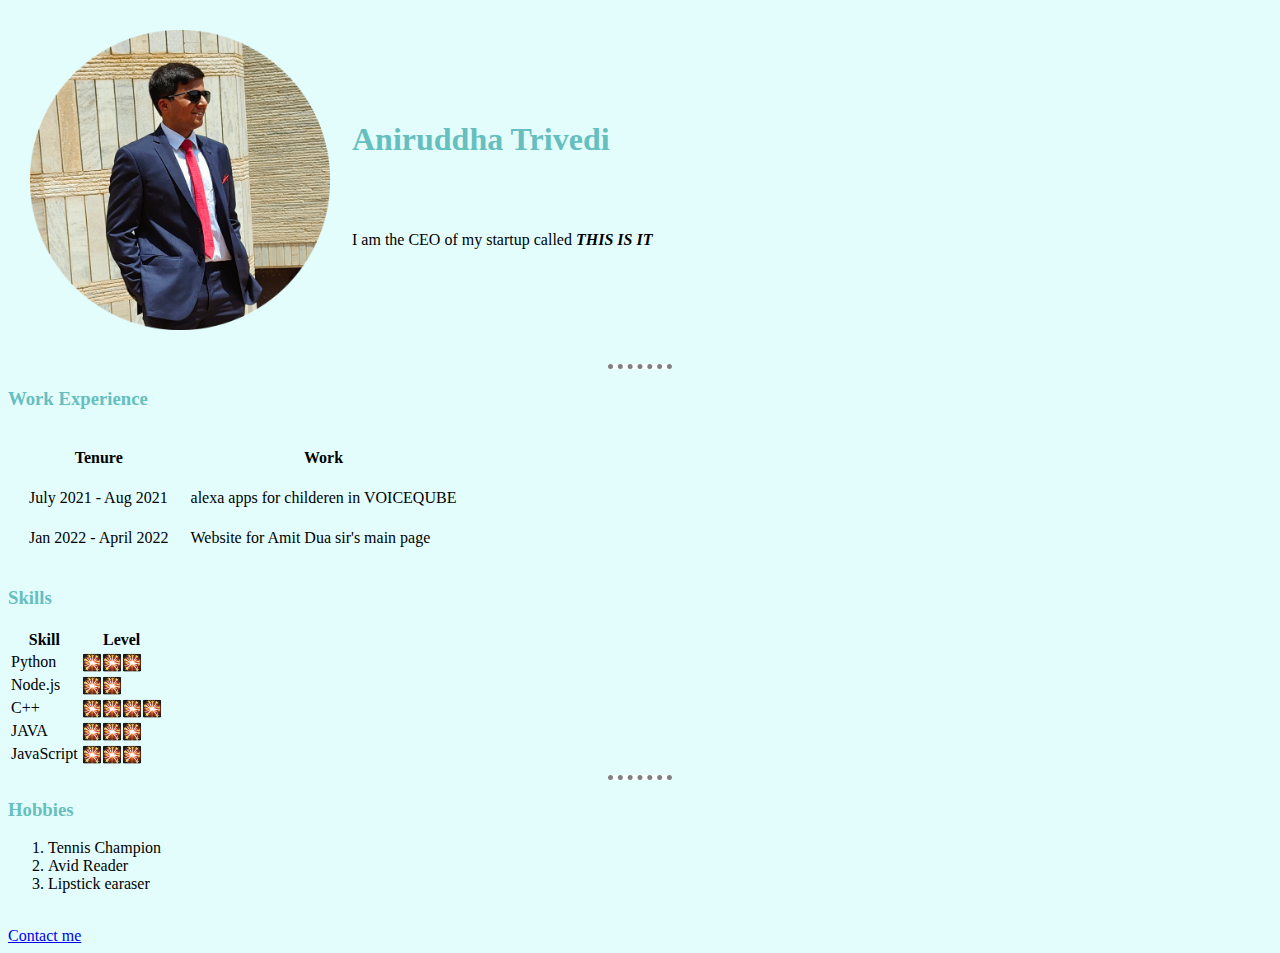
<file: index.html>
<!DOCTYPE html>
<!--[if lt IE 7]>      <html class="no-js lt-ie9 lt-ie8 lt-ie7"> <![endif]-->
<!--[if IE 7]>         <html class="no-js lt-ie9 lt-ie8"> <![endif]-->
<!--[if IE 8]>         <html class="no-js lt-ie9"> <![endif]-->
<!--[if gt IE 8]>      <html class="no-js"> <!--<![endif]-->
<html>
    <head>
        <meta charset="utf-8">
        <meta http-equiv="X-UA-Compatible" content="IE=edge">
        <title>Aniruddha's Personal Site</title>
        <!-- <style>
            body {
                background-color: #C2DED1;
                text-align: center;
                
            }
            table{
                text-align: center;
                margin: auto;
            }
            hr
            {
                background-color :black;
                border-style: dotted none none none;
                width: 50%;
            }    
            ol
            { 
                margin: auto;
                list-style-position: inside;
            }
        </style> -->
        <link rel="stylesheet" href="styles.css">
        <meta name="description" content="">
        <meta name="viewport" content="width=device-width, initial-scale=1">
        <link rel="stylesheet" href="">
    </head>
    <body>
        <!--[if lt IE 7]>
            <p class="browsehappy">You are using an <strong>outdated</strong> browser. Please <a href="#">upgrade your browser</a> to improve your experience.</p>
        <![endif]-->
       
        <table cellspacing="20" class="IntroTable">
            <tr>
                <td> <img src="sideProfile-Circle.png" width="300" height = "300"></td>
                <td>
                    <h1> Aniruddha Trivedi</h1>
                    <br><br>
                    <p>I am the CEO of my startup called <em><strong>THIS IS IT</strong> </em></p>
                </td>
            </tr>
            
        </table>
        <hr>
        <h3>Work Experience </h3> 
        <table cellspacing ="20">
           <thead>
            <tr>
               <th>Tenure</th>
               <th>Work</th>
            </tr>
            
           </thead>
           <tbody>
               <tr>
                   <td>July 2021 - Aug 2021</td>
                   <td>alexa apps for childeren in VOICEQUBE</td>
               </tr>
               <tr>
                   <td>Jan 2022 - April 2022</td>
                   <td>Website for Amit Dua sir's main page</td>
               </tr>
           </tbody>
       </table>
       <h3>Skills </h3> 
       <table>
           <thead>
              <th>Skill</th>
              <th>Level</th>
           </thead>
           <tbody>
               <tr>
                  <td>Python</td>
                  <td>🎇🎇🎇</td>
                </tr>
                <tr><td>Node.js</td>
                    <td>🎇🎇</td> 
                </tr>
                <tr>
                    <td>C++</td>
                  <td>🎇🎇🎇🎇</td>
                </tr>
                <tr>
                    <td>JAVA</td>
                  <td>🎇🎇🎇</td>
                </tr>
                <tr>
                    <td>JavaScript</td>
                  <td>🎇🎇🎇</td>
                </tr>
           </tbody>
       </table>
       <hr>
        <h3>
           Hobbies
        </h3>
        <ol>
            <li>Tennis Champion</li>
            <li>Avid Reader</li>
            <li>Lipstick earaser</li>
        </ol>
        <br>
        <a href="contacts.html" target="_blank">Contact me </a>

    </body>
</html>
</file>
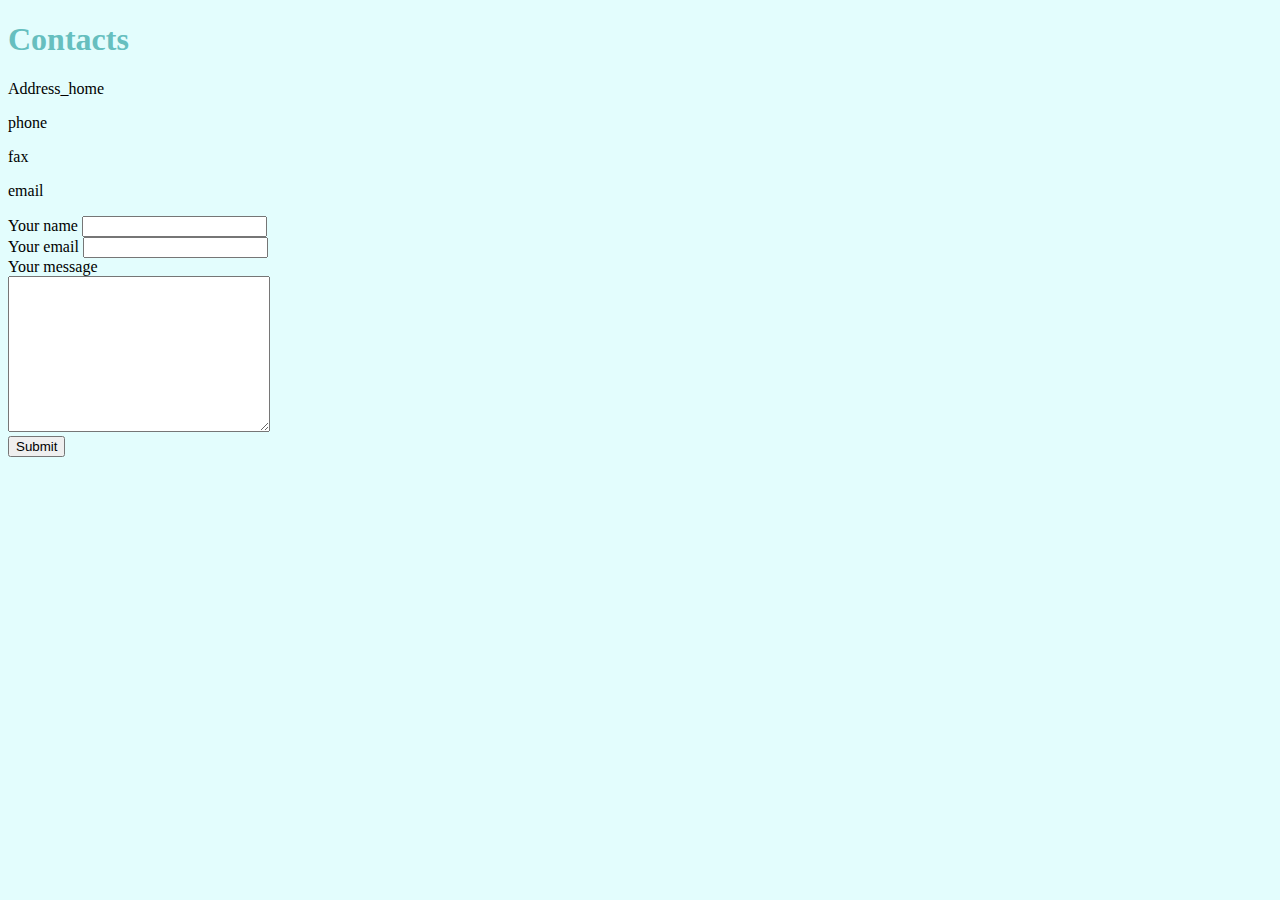
<file: contacts.html>
<!DOCTYPE html>
<!--[if lt IE 7]>      <html class="no-js lt-ie9 lt-ie8 lt-ie7"> <![endif]-->
<!--[if IE 7]>         <html class="no-js lt-ie9 lt-ie8"> <![endif]-->
<!--[if IE 8]>         <html class="no-js lt-ie9"> <![endif]-->
<!--[if gt IE 8]>      <html class="no-js"> <!--<![endif]-->
<html>
    <head>
        <meta charset="utf-8">
        <meta http-equiv="X-UA-Compatible" content="IE=edge">
        <title></title>
        <meta name="description" content="">
        <meta name="viewport" content="width=device-width, initial-scale=1">
        <link rel="stylesheet" href="">
        <link rel="stylesheet" href="styles.css">
    </head>
    <body>
        <!--[if lt IE 7]>
            <p class="browsehappy">You are using an <strong>outdated</strong> browser. Please <a href="#">upgrade your browser</a> to improve your experience.</p>
        <![endif]-->
        <h1>Contacts</h1>
        <p>Address_home</p>
        <p>phone</p>
        <p>fax</p>
        <p>email</p>
        <form action="mailto:trivedianiruddha2000@gmail.com" method="post" enctype="text/plain">
            <label for="">Your name</label>
            <input type="text" name="urName" id=""><br>
            <label for="">Your email</label>
            <input type="email" name ="urEmail" value=""><br>
            <label for="">Your message</label><br>
            <textarea name="name" id="" cols="30" rows="10"></textarea><br>
            <input type="submit">
        </form>
        <script src="" async defer></script>
    </body>
</html>
</file>
<file: styles.css>
body{
    background-color: #e3fdfd;
  }
  
  h1{
    color:#66BFBF;
  }
  
   h3{
    color:#66BFBF;
  }
  
  hr{
    background-color:white;
    border-style: none;
    border-top:dotted;
    border-color: grey;
    border-width: 5px;
    width: 5%; 
  }

  .IntroTable
  {
        padding: 1px;
        text-align: start;
  }
</file>
